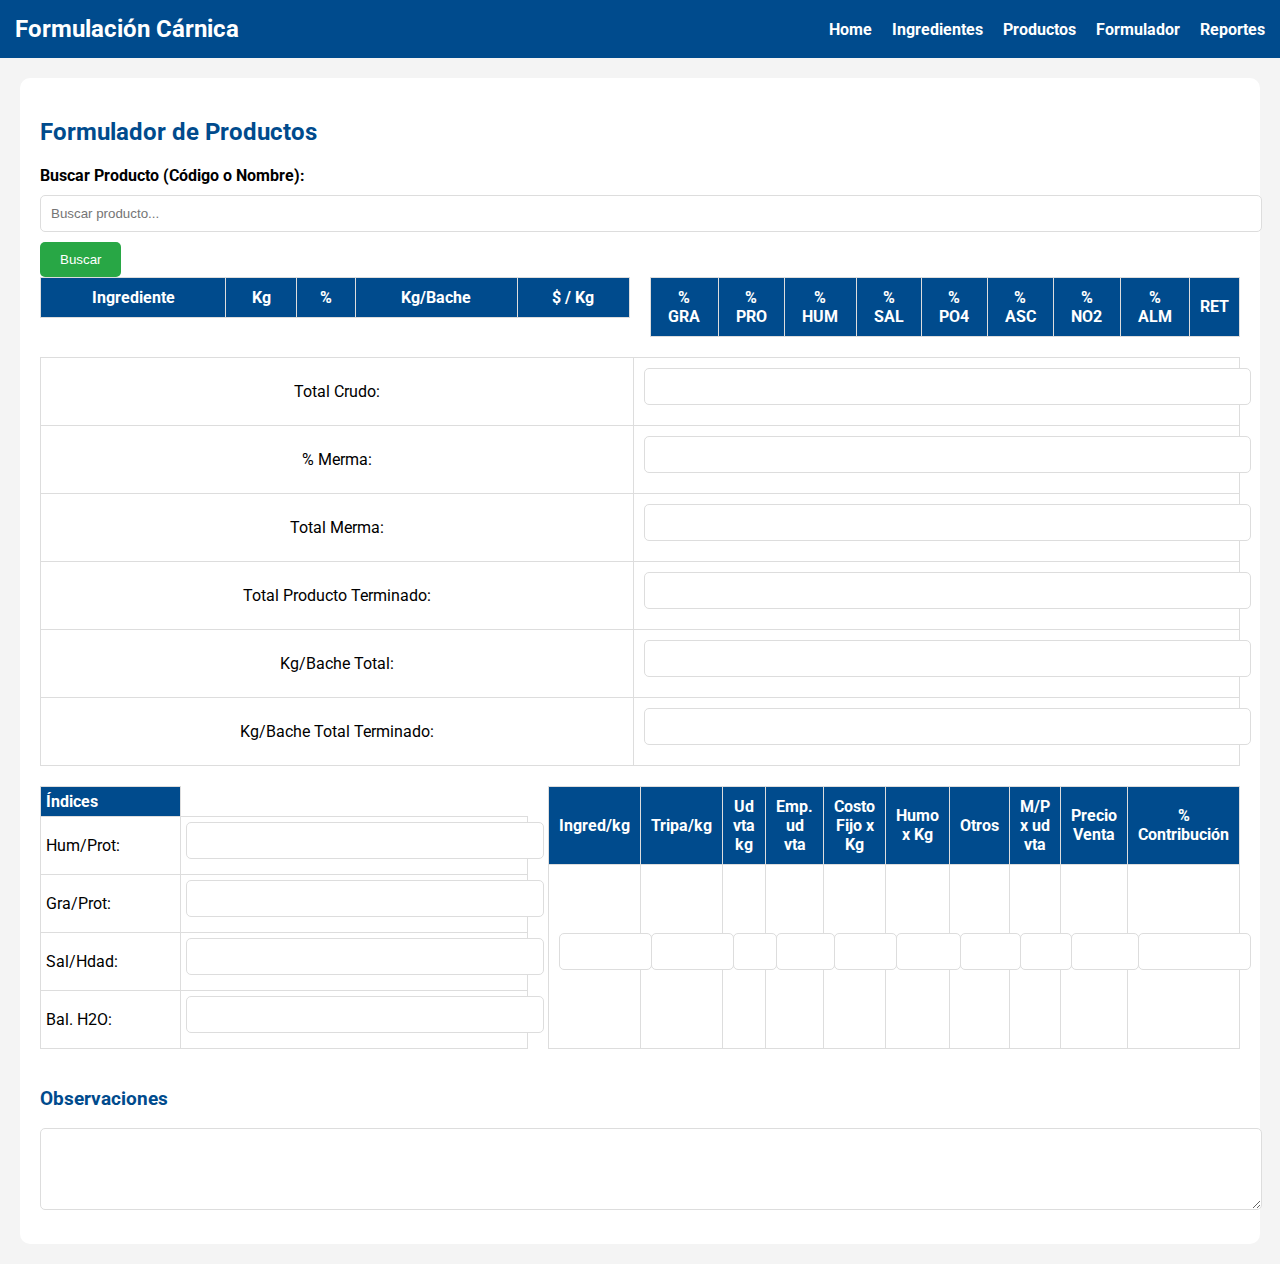
<file: formulador.html>
<!DOCTYPE html>
<html lang="es">
<head>
    <meta charset="UTF-8">
    <meta name="viewport" content="width=device-width, initial-scale=1.0">
    <title>Formulador de Productos Cárnicos</title>
    <link rel="stylesheet" href="formulador.css">
    <link href="https://fonts.googleapis.com/css2?family=Roboto:wght@400;700&display=swap" rel="stylesheet">
</head>
<body>
    <header>
        <nav class="navbar">
            <div class="navbar-left">
                <h1>Formulación Cárnica</h1>
            </div>
            <div class="navbar-right">
                <ul>
                    <li><a href="index.html"><i class="fas fa-home"></i> Home</a></li>
                    <li><a href="crud_ingredientes.html"><i class="fas fa-drumstick-bite"></i> Ingredientes</a></li>
                    <li><a href="crud_productos.html"><i class="fas fa-flask"></i> Productos</a></li>
                    <li><a href="formulador.html"><i class="fas fa-chart-line"></i> Formulador</a></li>
                    <li><a href="reportes.html"><i class="fas fa-chart-line"></i> Reportes</a></li>
                </ul>
            </div>
        </nav>
    </header>

    <main>
        <section class="formulador">
            <h2>Formulador de Productos</h2>

            <!-- Buscador de productos -->
            <label for="productoBuscar">Buscar Producto (Código o Nombre):</label>
            <input type="text" id="productoBuscar" name="productoBuscar" placeholder="Buscar producto...">
            <button type="button" id="buscarProducto">Buscar</button>

            <!-- Tabla principal -->
            <div class="tabla-principal">
                <table id="ingredientesTable">
                    <thead>
                        <tr>
                            <th>Ingrediente</th>
                            <th>Kg</th>
                            <th>%</th>
                            <th>Kg/Bache</th>
                            <th>$ / Kg</th>
                        </tr>
                    </thead>
                    <tbody>
                        <!-- Aquí se agregarán los ingredientes dinámicamente -->
                    </tbody>
                </table>

                <!-- Tabla de parámetros de los ingredientes -->
                <table id="parametrosIngredientes">
                    <thead>
                        <tr>
                            <th>% GRA</th>
                            <th>% PRO</th>
                            <th>% HUM</th>
                            <th>% SAL</th>
                            <th>% PO4</th>
                            <th>% ASC</th>
                            <th>% NO2</th>
                            <th>% ALM</th>
                            <th>RET</th>
                        </tr>
                    </thead>
                    <tbody>
                        <!-- Aquí se agregarán los parámetros de los ingredientes -->
                    </tbody>
                </table>
            </div>

            <!-- Campos adicionales abajo de la tabla de ingredientes -->
            <div class="tabla-adicional">
                <table>
                    <tr>
                        <td>Total Crudo:</td>
                        <td><input type="text" id="totalCrudo"></td>
                    </tr>
                    <tr>
                        <td>% Merma:</td>
                        <td><input type="number" id="merma"></td>
                    </tr>
                    <tr>
                        <td>Total Merma:</td>
                        <td><input type="text" id="totalMerma"></td>
                    </tr>
                    <tr>
                        <td>Total Producto Terminado:</td>
                        <td><input type="text" id="productoTerminado"></td>
                    </tr>
                    <tr>
                        <td>Kg/Bache Total:</td>
                        <td><input type="text" id="bacheTotal"></td>
                    </tr>
                    <tr>
                        <td>Kg/Bache Total Terminado:</td>
                        <td><input type="text" id="bacheTotalTerminado"></td>
                    </tr>
                </table>
            </div>

            <!-- Tabla Índices y Costos -->
            <div class="tablas-secundarias">
                <!-- Tabla vertical Índices -->
                <table id="indicesTable" class="vertical-table">
                    <thead>
                        <tr>
                            <th>Índices</th>
                        </tr>
                    </thead>
                    <tbody>
                        <tr>
                            <td>Hum/Prot:</td>
                            <td><input type="text" id="humProt"></td>
                        </tr>
                        <tr>
                            <td>Gra/Prot:</td>
                            <td><input type="text" id="graProt"></td>
                        </tr>
                        <tr>
                            <td>Sal/Hdad:</td>
                            <td><input type="text" id="salHdad"></td>
                        </tr>
                        <tr>
                            <td>Bal. H2O:</td>
                            <td><input type="text" id="balH2O"></td>
                        </tr>
                    </tbody>
                </table>

                <!-- Tabla Costos -->
                <table id="costosTable">
                    <thead>
                        <tr>
                            <th>Ingred/kg</th>
                            <th>Tripa/kg</th>
                            <th>Ud vta kg</th>
                            <th>Emp. ud vta</th>
                            <th>Costo Fijo x Kg</th>
                            <th>Humo x Kg</th>
                            <th>Otros</th>
                            <th>M/P x ud vta</th>
                            <th>Precio Venta</th>
                            <th>% Contribución</th>
                        </tr>
                    </thead>
                    <tbody>
                        <tr>
                            <td><input type="text" id="ingredKg"></td>
                            <td><input type="text" id="tripaKg"></td>
                            <td><input type="text" id="udVtaKg"></td>
                            <td><input type="text" id="empUdVta"></td>
                            <td><input type="text" id="costoFijoKg"></td>
                            <td><input type="text" id="humoKg"></td>
                            <td><input type="text" id="otros"></td>
                            <td><input type="text" id="mpUdVta"></td>
                            <td><input type="text" id="precioVenta"></td>
                            <td><input type="text" id="contribucion"></td>
                        </tr>
                    </tbody>
                </table>
            </div>

            <!-- Área de observaciones -->
            <h3>Observaciones</h3>
            <textarea id="observaciones" rows="4" cols="50"></textarea>
        </section>
    </main>

    <script src="formulador.js"></script>
</body>
</html>
</file>
<file: formulador.css>
body {
    font-family: 'Roboto', sans-serif;
    margin: 0;
    padding: 0;
    background-color: #f4f4f4;
}

.navbar {
    display: flex;
    justify-content: space-between;
    align-items: center;
    background-color: #004b8d;
    padding: 15px;
    color: white;
}

.navbar-left h1 {
    font-size: 1.5rem;
    margin: 0;
}

.navbar-right ul {
    list-style-type: none;
    margin: 0;
    padding: 0;
    display: flex;
    gap: 20px;
}

.navbar-right ul li a {
    color: white;
    text-decoration: none;
    font-weight: 700;
}

main {
    padding: 20px;
    background-color: #fff;
    margin: 20px;
    border-radius: 10px;
}

h2, h3 {
    color: #004b8d;
}

label {
    display: block;
    margin-bottom: 10px;
    font-weight: bold;
}

input[type="text"], input[type="number"], textarea {
    width: 100%;
    padding: 10px;
    margin-bottom: 10px;
    border: 1px solid #ddd;
    border-radius: 5px;
}

button {
    background-color: #28a745;
    color: white;
    padding: 10px 20px;
    border: none;
    border-radius: 5px;
    cursor: pointer;
}

button:hover {
    background-color: #218838;
}

table {
    width: 100%;
    border-collapse: collapse;
    margin-bottom: 20px;
}

table th, table td {
    padding: 10px;
    border: 1px solid #ddd;
    text-align: center;
}

table th {
    background-color: #004b8d;
    color: white;
}

.tabla-principal {
    display: flex;
    justify-content: space-between;
    gap: 20px;
}

.tablas-secundarias {
    display: flex;
    justify-content: space-between;
    gap: 20px;
}

.vertical-table th, .vertical-table td {
    text-align: left;
    padding: 5px;
}

textarea {
    width: 100%;
    padding: 10px;
    border-radius: 5px;
    border: 1px solid #ddd;
}
</file>
